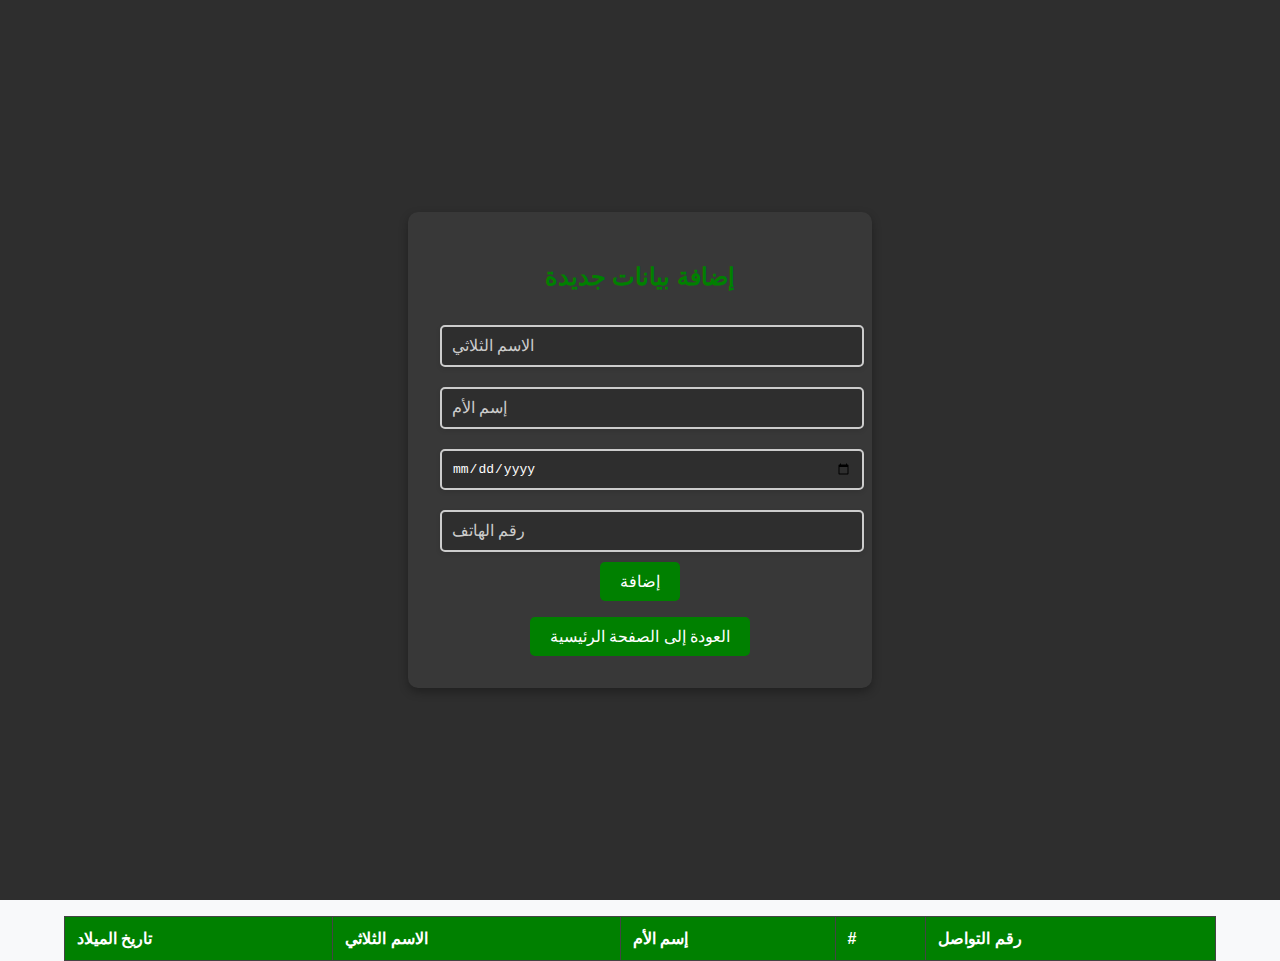
<file: add_data.html>
<!DOCTYPE html>
<html lang="en">
<head>
    <meta charset="UTF-8">
    <meta name="viewport" content="width=device-width, initial-scale=1.0">
    <title>إضافة بيانات</title>
    <link rel="stylesheet" href="style.css">
</head>
<body>
    <div class="add-data-wrapper">
        <div class="form-container">
            <h2>إضافة بيانات جديدة</h2>
            <form id="add-data-form">
                <input type="text" id="name" placeholder="الاسم الثلاثي" required>
                <input type="text" id="motherName" placeholder="إسم الأم" required>
                <input type="date" id="dob" required>
                <input type="text" id="contact" placeholder="رقم الهاتف" required>
                <button type="submit">إضافة</button>
            </form>
            <button id="go-home" class="home-button">العودة إلى الصفحة الرئيسية</button>
        </div>
    </div>

    <div class="table-container">
        <table id="family-table">
            <thead>
                <tr>
                    <th>تاريخ الميلاد</th>
                    <th>الاسم الثلاثي</th>
                    <th>إسم الأم</th>
                    <th>#</th>
                    <th>رقم التواصل</th>
                </tr>
            </thead>
            <tbody id="table-body">
                <!-- Data will be populated dynamically -->
            </tbody>
        </table>
    </div>

    <script>
        // Fetch and display data from the GitHub-hosted CSV file
        document.addEventListener("DOMContentLoaded", () => {
            fetch("https://raw.githubusercontent.com/Abd-Alkarem/SyrianPrisonersNames2/main/DataBase.csv")
                .then((response) => response.text())
                .then((data) => {
                    populateTable(data);
                })
                .catch((error) => console.error("Error loading CSV:", error));
        });
        // Populate table with data from the CSV
        function populateTable(csvData) {
            const rows = csvData.split("\n").filter((row) => row.trim() !== ""); // Remove empty rows
            const tableBody = document.getElementById("table-body");

            tableBody.innerHTML = ""; // Clear existing table content

            rows.forEach((row, index) => {
                if (index === 0) return; // Skip the header row
                const cols = row.split(",");

                if (cols.length < 5) {
                    console.warn(`Row ${index} skipped (not enough columns):`, row);
                    return;
                }

                const tr = document.createElement("tr");
                const orderedCols = [cols[0], cols[2], cols[1], cols[3], cols[4]];

                orderedCols.forEach((col, colIndex) => {
                    const td = document.createElement("td");

                    if (colIndex === 4) { // For the Contact column
                        const whatsappLink = document.createElement("a");
                        whatsappLink.href = `https://wa.me/${col.trim()}`;
                        whatsappLink.target = "_blank";
                        whatsappLink.textContent = col.trim();
                        whatsappLink.style.textDecoration = "none";
                        whatsappLink.style.color = "green";
                        td.appendChild(whatsappLink);
                    } else {
                        td.textContent = col.trim();
                    }

                    tr.appendChild(td);
                });

                tableBody.appendChild(tr);
            });
        }

        // Handle form submission for adding data
        document.getElementById("add-data-form").addEventListener("submit", (event) => {
            event.preventDefault();

            const name = document.getElementById("name").value.trim();
            const motherName = document.getElementById("motherName").value.trim();
            const dob = document.getElementById("dob").value.trim();
            const contact = document.getElementById("contact").value.trim();

            if (!name || !motherName || !dob || !contact) {
                alert("يرجى ملء جميع الحقول");
                return;
            }

            const newRow = { name, motherName, dob, contact };

            fetch("https://syrianprisonersnames.onrender.com/saveData.php", {
                method: "POST",
                headers: { "Content-Type": "application/json" },
                body: JSON.stringify(newRow),
            })
                .then((response) => {
                    if (response.ok) return response.json();
                    throw new Error("Failed to save data");
                })
                .then((data) => {
                    if (data.status === "success") {
                        alert("تمت إضافة البيانات بنجاح!");
                        window.location.href = "index.html";
                    } else {
                        alert(`خطأ: ${data.message}`);
                    }
                })
                .catch((error) => console.error("Error saving data:", error));
        });

        // Handle "Go Home" button click
        document.getElementById("go-home").addEventListener("click", () => {
            window.location.href = "index.html";
        });
    </script>
</body>
</html>
</file>
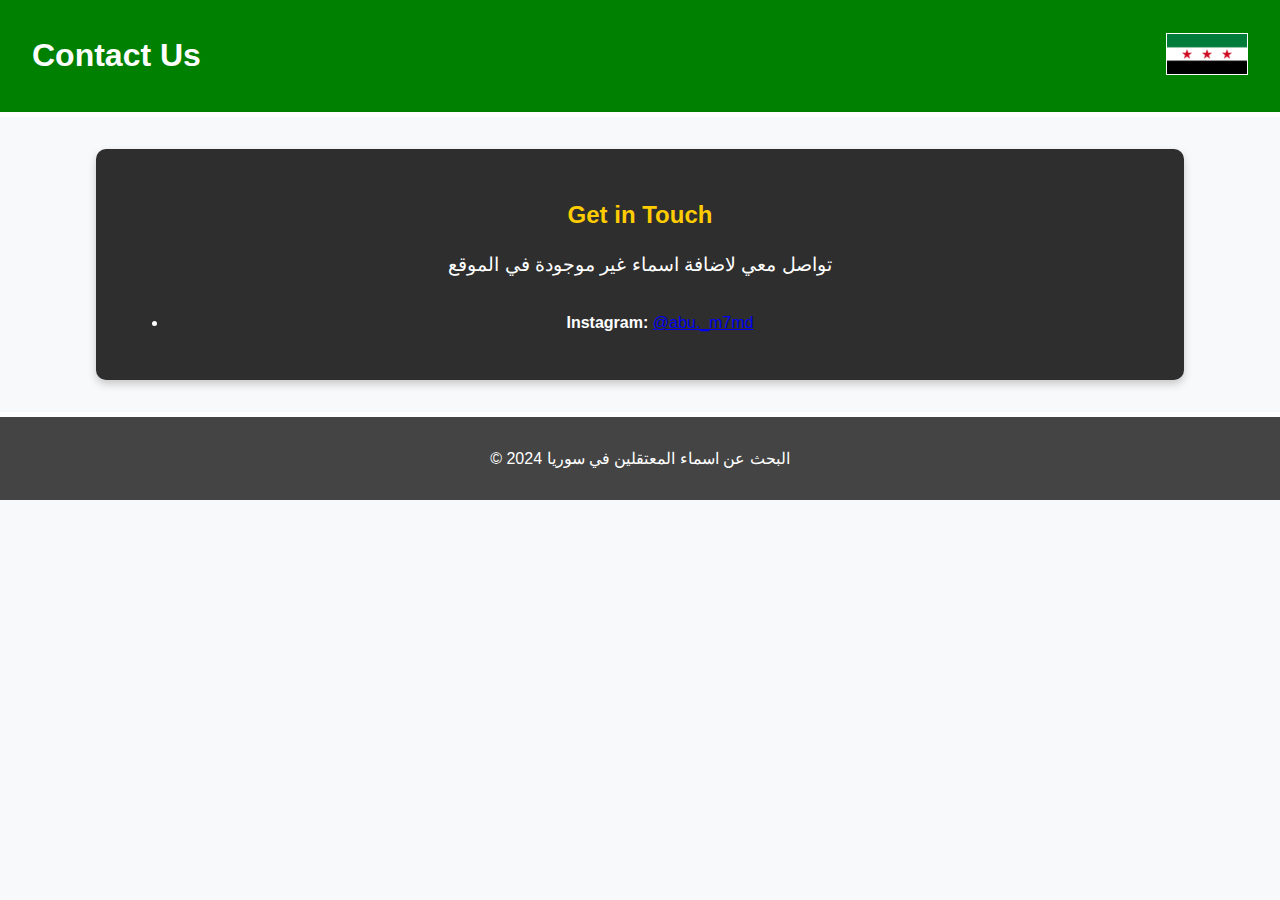
<file: contact.html>
<!DOCTYPE html>
<html lang="en">
<head>
    <meta charset="UTF-8">
    <meta name="viewport" content="width=device-width, initial-scale=1.0">
    <title>Contact Us</title>
    <link rel="stylesheet" href="style.css">
</head>
<body>
    <header>
        <div class="header-content">
            <h1>Contact Us</h1>
        </div>
        <div class="flag-container">
            <img src="flag.png" alt="Flag" class="flag">
        </div>
    </header>

    <main>
        <section class="contact-info">
            <h2>Get in Touch</h2>
            <p>تواصل معي لاضافة اسماء غير موجودة في الموقع</p>
            <ul>
                <li>
                    <strong>Instagram:</strong> <a href="https://www.instagram.com/abu._m7md/" target="_blank">@abu._m7md</a>
                </li>
<!--                 <li>
                    <strong>WhatsApp:</strong> <a href="https://wa.me/+16132224912" target="_blank">+16132224912</a>
                </li> -->
            </ul>
        </section>
    </main>

    <footer>
        <p>&copy; 2024  البحث عن اسماء المعتقلين في سوريا </p>
    </footer>
</body>
</html>
</file>
<file: style.css>
/* General Styles */
body {
    font-family: Arial, sans-serif;
    margin: 0;
    padding: 0;
    background-color: #f8f9fa;
}

/* Header */
header {
    background-color: #008000; /* Green */
    color: white;
    display: flex;
    justify-content: space-between;
    align-items: center;
    padding: 1em 2em;
    border-bottom: 5px solid #ffffff;
}

.header-content {
    flex: 1;
}

.flag-container {
    flex: 0;
}

.flag {
    width: 80px;
    height: auto;
    border: 1px solid white;
}

/* Main Content */
.search-container {
    text-align: center;
    margin: 1em 0;
}

.search-container input {
    width: 80%;
    padding: 0.5em;
    font-size: 1em;
    border: 2px solid #ccc;
    border-radius: 5px;
    box-shadow: 0 2px 4px rgba(0, 0, 0, 0.1);
}

.table-container {
    margin: 0 auto;
    width: 90%;
    overflow-x: auto;
}

table {
    width: 100%;
    border-collapse: collapse;
    margin-top: 1em;
    background: #2e2e2e; /* Dark grey for table background */
    color: white;
}

th, td {
    border: 1px solid #444;
    padding: 0.75em;
    text-align: left;
}

th {
    background-color: #008000; /* Green */
    color: white;
    text-transform: uppercase;
}

tbody tr:nth-child(even) {
    background-color: #383838; /* Slightly lighter grey for alternating rows */
}

tbody tr:hover {
    background-color: #ff4d4d; /* Softer red hover effect */
    color: white;
    transition: background-color 0.3s ease;
}

/* Contact Info Section */
.contact-info {
    background-color: #2e2e2e; /* Dark grey */
    color: white;
    padding: 2em;
    border-radius: 10px;
    width: 80%;
    margin: 2em auto;
    box-shadow: 0 4px 8px rgba(0, 0, 0, 0.2);
    text-align: center;
}

.contact-info h2 {
    color: #ffcc00; /* Yellow for emphasis */
    margin-bottom: 1em;
}

.contact-info p {
    font-size: 1.2em;
    margin-bottom: 2em;
}

.contact-methods {
    display: flex;
    flex-direction: column;
    align-items: center;
    gap: 1.5em;
}

.contact-item {
    display: flex;
    align-items: center;
    gap: 1em;
    font-size: 1.2em;
    text-align: left;
}

.contact-item a {
    color: #ffcc00; /* Yellow link */
    text-decoration: none;
    font-weight: bold;
}

.contact-item a:hover {
    color: #ffffff; /* White on hover */
}

.contact-icon {
    width: 40px;
    height: 40px;
    border-radius: 50%;
    background-color: white;
    padding: 5px;
    box-shadow: 0 2px 4px rgba(0, 0, 0, 0.2);
}

/* Contact Button */
.contact-button-container button {
    padding: 10px 20px;
    background-color: #008000; /* Green */
    color: white;
    border: none;
    border-radius: 5px;
    cursor: pointer;
    font-size: 1em;
}

.contact-button-container button:hover {
    background-color: #006600; /* Darker green on hover */
}

/* Footer */
footer {
    text-align: center;
    padding: 1em 0;
    background-color: #444444; /* Dark grey */
    color: white;
    border-top: 5px solid #ffffff;
}
button {
    padding: 5px 10px;
    background-color: #008000;
    color: white;
    border: none;
    border-radius: 5px;
    cursor: pointer;
}

button:hover {
    background-color: #006600;
}

/* Center the Form Container */
.form-container {
    background-color: #ffffff; /* White background for contrast */
    padding: 2em;
    width: 80%;
    max-width: 500px;
    border-radius: 10px;
    box-shadow: 0 4px 10px rgba(0, 0, 0, 0.2);
    text-align: center;
    margin: 5% auto; /* Center the form with margin */
}

/* Form Header */
.form-container h2 {
    color: #008000; /* Green heading for consistency */
    font-size: 1.5em;
    margin-bottom: 1em;
}

/* Input Fields */
.form-container form input {
    width: 100%;
    padding: 10px;
    margin: 10px 0;
    border: 2px solid #ccc;
    border-radius: 5px;
    font-size: 1em;
    box-shadow: 0 2px 5px rgba(0, 0, 0, 0.1);
}

.form-container form input:focus {
    border-color: #008000;
    outline: none;
    box-shadow: 0 0 5px #008000;
}

/* Submit Button */
.form-container form button {
    background-color: #008000; /* Green button */
    color: white;
    border: none;
    padding: 10px 20px;
    font-size: 1em;
    border-radius: 5px;
    cursor: pointer;
    transition: background-color 0.3s ease, transform 0.2s ease;
}

.form-container form button:hover {
    background-color: #006600; /* Darker green */
    transform: translateY(-2px);
}

.form-container form button:active {
    background-color: #004d00; /* Even darker green */
    transform: translateY(0);
}

/* Responsive Design */
@media (max-width: 600px) {
    .form-container {
        width: 90%;
        padding: 1.5em;
    }

    .form-container h2 {
        font-size: 1.2em;
    }

    .form-container form input {
        font-size: 0.9em;
    }

    .form-container form button {
        font-size: 0.9em;
        padding: 8px 15px;
    }
}
/* Wrapper specifically for this page */
.add-data-wrapper {
    display: flex; /* Use flexbox for centering */
    justify-content: center; /* Center horizontally */
    align-items: center; /* Center vertically */
    min-height: 100vh; /* Full viewport height */
    background-color: #2e2e2e; /* Dark grey background for the page */
}

/* Form Container */
.form-container {
    background-color: #383838; /* Slightly lighter grey for form */
    padding: 2em;
    border-radius: 10px;
    box-shadow: 0 4px 10px rgba(0, 0, 0, 0.3);
    width: 100%;
    max-width: 400px;
    text-align: center;
}

/* Heading inside the form */
.form-container h2 {
    color: #008000; /* Green heading */
    margin-bottom: 1em;
}

/* Form inputs */
.form-container form input {
    width: 100%;
    padding: 10px;
    margin: 10px 0;
    border: 2px solid #ccc;
    border-radius: 5px;
    font-size: 1em;
    box-shadow: 0 2px 5px rgba(0, 0, 0, 0.1);
    background-color: #2e2e2e; /* Match the page background */
    color: white;
}

.form-container form input::placeholder {
    color: #ccc; /* Placeholder color */
}

.form-container form input:focus {
    border-color: #008000;
    outline: none;
    box-shadow: 0 0 5px #008000;
}

/* Submit button */
.form-container form button {
    background-color: #008000; /* Green button */
    color: white;
    border: none;
    padding: 10px 20px;
    font-size: 1em;
    border-radius: 5px;
    cursor: pointer;
    transition: background-color 0.3s ease, transform 0.2s ease;
}

.form-container form button:hover {
    background-color: #006600; /* Darker green */
    transform: translateY(-2px);
}

.form-container form button:active {
    background-color: #004d00; /* Even darker green */
    transform: translateY(0);
}
.home-button {
    margin-top: 1em;
    padding: 10px 20px;
    background-color: #008000; /* Green */
    color: white;
    border: none;
    border-radius: 5px;
    cursor: pointer;
    font-size: 1em;
}

.home-button:hover {
    background-color: #006600; /* Darker green on hover */
}
</file>
